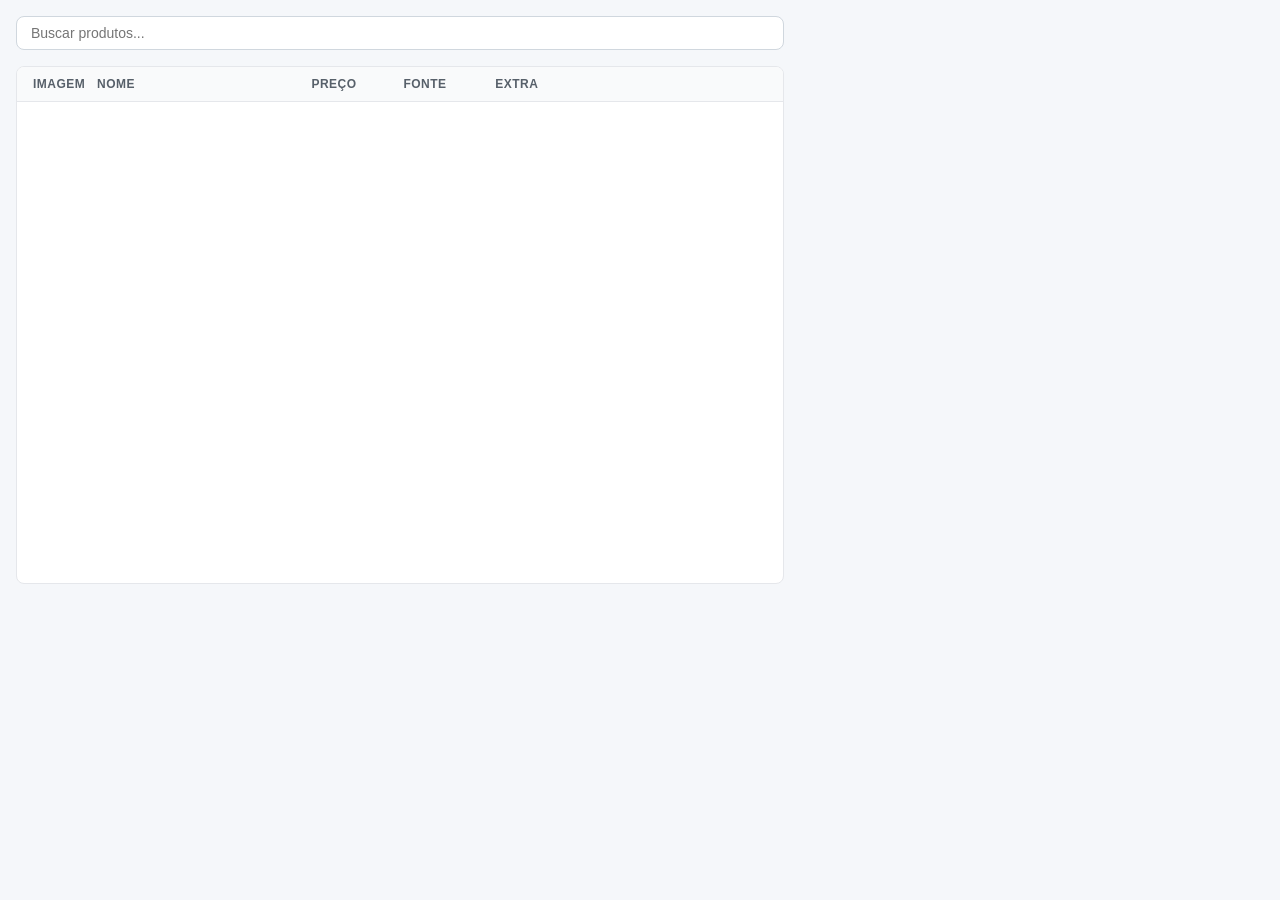
<file: popup/index.html>
<!DOCTYPE html>
<html lang="pt-BR">
<head>
    <meta charset="UTF-8">
    <meta name="viewport" content="width=device-width, initial-scale=1.0">
    <link rel="stylesheet" href="style.css"/>
</head>
<body>
    <span id="error"></span>

    <div class="search-bar">
        <input type="text" id="inp-search" placeholder="Buscar produtos..." />
        <!-- <button id="but-clear">Limpar</button> -->
    </div>

    <div class="table-container">
        <table id="products-table">
            <thead>
                <tr>
                    <th>Imagem</th>
                    <th>Nome</th>
                    <th>Preço</th>
                    <th>Fonte</th>
                    <th>Extra</th>
                </tr>
            </thead>

            <tbody></tbody>
        </table>
    </div>

    <script src="script/script.js"></script>
</body>
</html>
</file>
<file: popup/style.css>
* {
    margin: 0;
    padding: 0;
    box-sizing: border-box;
}

body {
    width: 800px;          /* limite máximo do popup */
    height: 600px;         /* height fixo, não max-height */
    padding: 16px;
    font-family: -apple-system, BlinkMacSystemFont, "Segoe UI", Roboto, sans-serif;
    font-size: 14px;
    color: #1a1a1a;
    background-color: #f5f7fa;
    overflow: hidden;
    display: flex;
    flex-direction: column;
}

/* Barra de busca + botão */
.search-bar {
    display: flex;
    gap: 8px;
    margin-bottom: 16px;
    flex-shrink: 0;
}

#inp-search {
    flex: 1;
    padding: 8px 14px;
    border: 1px solid #d0d7de;
    border-radius: 8px;
    background-color: #ffffff;
    font-size: 14px;
    outline: none;
    transition: border-color 0.2s, box-shadow 0.2s;
}

#inp-search:focus {
    border-color: #3b82f6;
    box-shadow: 0 0 0 3px rgba(59, 130, 246, 0.15);
}

#but-clear {
    padding: 8px 14px;
    border: 1px solid #d0d7de;
    border-radius: 8px;
    background-color: #ffffff;
    color: #57606a;
    font-size: 14px;
    cursor: pointer;
    transition: background-color 0.2s, color 0.2s;
}

#but-clear:hover {
    background-color: #f3f4f6;
    color: #1a1a1a;
}

/* Container da tabela com scroll */
.table-container {
    flex: 1;
    min-height: 0;         /* permite o flex encolher e ativar o scroll */
    overflow-y: auto;
    overflow-x: hidden;    /* evita scroll horizontal */
    border-radius: 8px;
    border: 1px solid #e5e7eb;
    background-color: #ffffff;
}

#products-table {
    width: 100%;
    border-collapse: collapse;
    table-layout: fixed;
}

#products-table thead {
    position: sticky;
    top: 0;
    z-index: 1;
}

th {
    background-color: #f9fafb;
    color: #57606a;
    font-weight: 600;
    font-size: 12px;
    text-transform: uppercase;
    letter-spacing: 0.04em;
    padding: 10px 8px;
    text-align: left;
    border-bottom: 1px solid #e5e7eb;
}

td {
    padding: 10px 8px;
    border-bottom: 1px solid #f0f2f5;
    vertical-align: middle;
    overflow-wrap: anywhere;
}

tbody tr:last-child td {
    border-bottom: none;
}

tbody tr:hover {
    background-color: #f9fafb;
}

/* Larguras das colunas */
th:nth-child(1),
td:nth-child(1) { width: 72px; }   /* imagem 48px + padding, sem apertar */

th:nth-child(2),
td:nth-child(2) { width: 28%; }

th:nth-child(3),
td:nth-child(3) { width: 12%; }

th:nth-child(4),
td:nth-child(4) { width: 12%; }

/* 5ª coluna sem width: ocupa o espaço restante automaticamente */

/* Respiro nas bordas da tabela */
th:first-child,
td:first-child { padding-left: 16px; }

th:last-child,
td:last-child { padding-right: 16px; }

td img {
    width: 48px;
    height: 48px;
    object-fit: cover;
    border-radius: 6px;
    display: block;
}

td a {
    color: #3b82f6;
    text-decoration: none;
    font-weight: 500;
}

td a:hover {
    text-decoration: underline;
}

/* Scrollbar estilizada */
.table-container::-webkit-scrollbar {
    width: 6px;
}

.table-container::-webkit-scrollbar-track {
    background: transparent;
}

.table-container::-webkit-scrollbar-thumb {
    background-color: #d0d7de;
    border-radius: 3px;
}

.table-container::-webkit-scrollbar-thumb:hover {
    background-color: #b0b8c0;
}

.logo {
    object-fit: contain;
}
</file>
